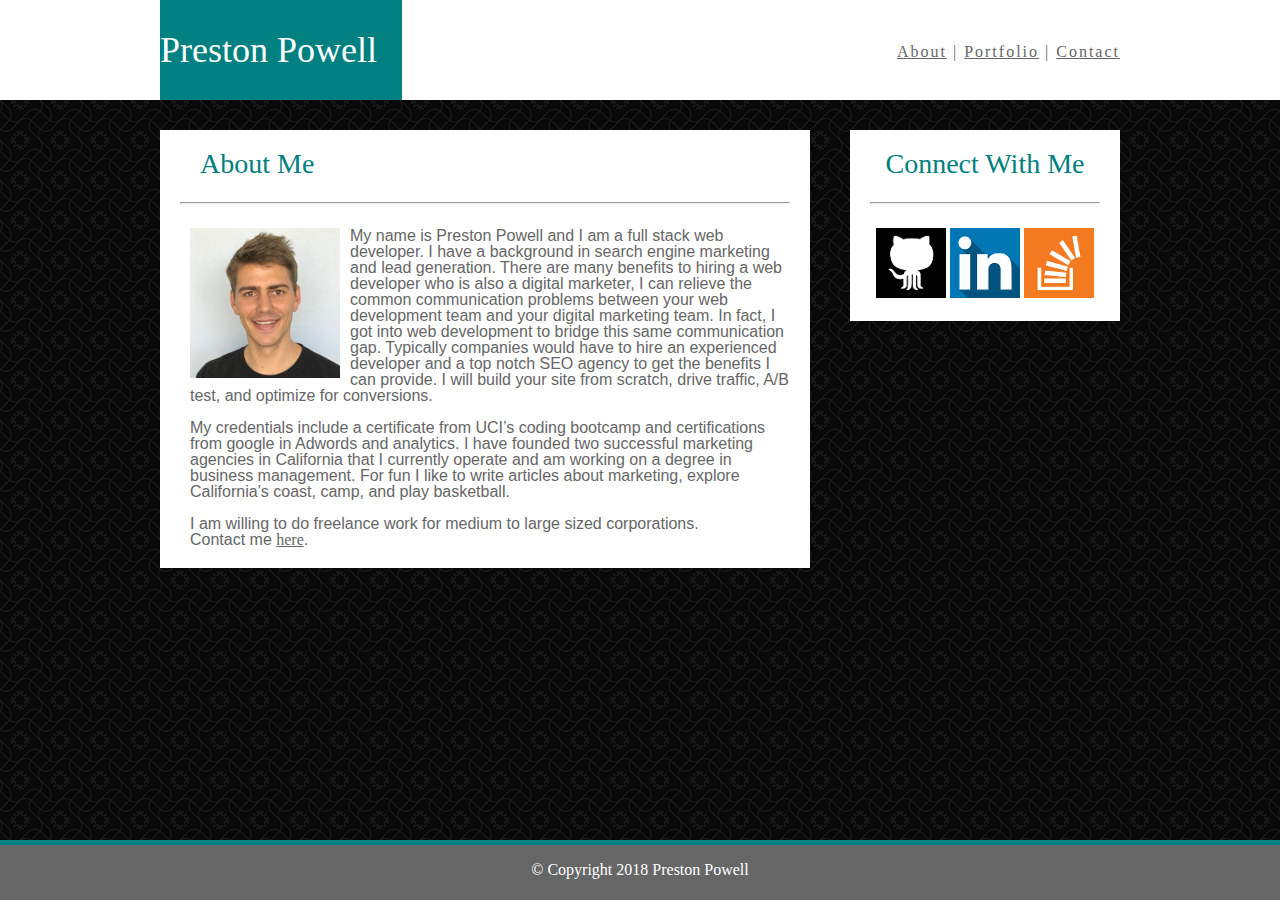
<file: basic media queries/index.html>
<!DOCTYPE html>
<html lang="en">

<head>
    <meta charset="UTF-8">
    <meta name="viewport" content="width=device-width, initial-scale=1.0">
    <meta http-equiv="X-UA-Compatible" content="ie=edge">
    <title>About | Preston Powell</title>
    <link rel="stylesheet" type="text/css" href="./assets/css/reset.css">
    <link rel="stylesheet" type="text/css" href="./assets/css/style.css">
    <link rel="shortcut icon" type="image/x-icon" href="./assets/images/favicon.jpg" />
</head>

<body class="body">

  <div class="top">
      <div id="top-bar">
        <h1 id="name">Preston Powell</h1>
    <nav id="nav">
        <a href="index.html">About</a> |
        <a href="portfolio.html">Portfolio</a> |
        <a href="contact.html">Contact</a>
    </nav>
      </div>
  </div>
<div class="all">
  <div id="teal-box"></div>  
  <div class="main-box">    
    <h2 id="about">About Me</h2><br><hr id="seperator"><br>  
    <img id="profile-img" src="./assets/images/Preston.jpg" alt="Preston">
    <p id="description">
        My name is Preston Powell and I am a full stack web developer. I have a background in search engine marketing and lead generation.  There are many benefits to hiring a web developer who is also a
         digital marketer, I can relieve the common communication problems between your web development team and your digital marketing team. In fact, I got into web development to bridge  this same communication gap.
           Typically companies would have to hire an experienced developer and a top notch SEO agency to get the benefits I can provide.  I will build your site from scratch, drive traffic, A/B test, and optimize for conversions. 
    </p>
    </br>
    <p id="description-2">
            My credentials include a certificate from UCI’s coding bootcamp and certifications from google in Adwords and analytics. I have founded two successful marketing agencies in California that I currently
             operate and am working on a degree in business management. For fun I like to write articles about marketing, explore California’s coast, camp,
              and play basketball.<br><br>I am willing to do freelance work for medium to large sized corporations.<br>Contact me <a href="contact.html">here</a>. 
    </p>
  </div>

  <div class="side-box">    
    <h2 id="connect">Connect With Me</h2><br><hr id="seperator"><br>    
    <container id="images">
    <a href="https://github.com/PRESTONPOWELL22"><img src="./assets/images/Github.png" alt="Github"></a>
    <a href="https://www.linkedin.com/in/preston-powell-42ba2a149/"><img src="./assets/images/Linkedin.png" alt="Linkedin"></a>
    <a href="https://stackoverflow.com/users/9086506/preston-powell"><img src="./assets/images/Stack-Overflow.png" alt="Stack Overflow"></a>
    </container>
  </div>
</div>
  <div id="pad"></div>
  <div class="footer">
      <footer>
          <p id="copyright">© Copyright 2018 Preston Powell</p>
      </footer>
  </div>

</body>
</html>
</file>
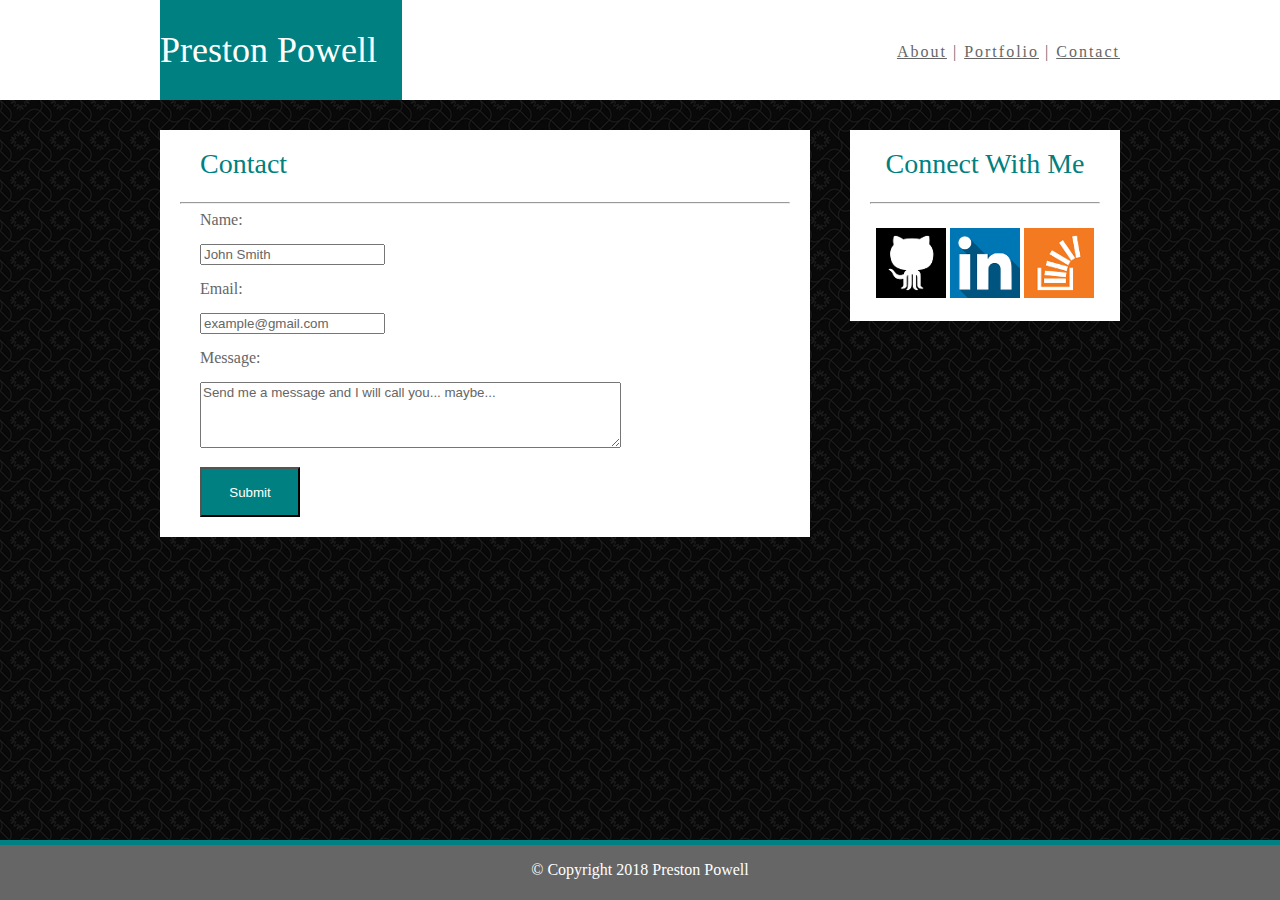
<file: basic media queries/contact.html>
<!DOCTYPE html>
<html lang="en">

 <head>
    <meta charset="UTF-8">
    <meta name="viewport" content="width=device-width, initial-scale=1.0">
    <meta http-equiv="X-UA-Compatible" content="ie=edge">
    <title>Contact | Preston Powell</title>
    <link rel="stylesheet" type="text/css" href="./assets/css/style.css">
    <link rel="stylesheet" type="text/css" href="./assets/css/reset.css">
    <link rel="shortcut icon" type="image/x-icon" href="./assets/images/favicon.jpg" />
 </head>

 <body class="body">

  <div class="top">
      <div id="top-bar">
        <h1 id="name">Preston Powell</h1>
    <nav id="nav">
        <a href="index.html">About</a> |
        <a href="portfolio.html">Portfolio</a> |
        <a href="contact.html">Contact</a>
    </nav>
      </div>
  </div>

  <div class="all">
      <div id="teal-box"></div>
      <div class="main-box">
          
              <h2 id="about">Contact</h2><br><hr id="seperator">
              <form id="form">
              Name:<br><br>
              <input id="input1" type="text" name="name" value="John Smith"><br><br>
              Email:<br><br>
              <input id="input2" type="text" name="email" value="example@gmail.com"><br><br>
              Message:<br><br>
              <textarea id="input3" rows="4" cols="50">Send me a message and I will call you... maybe... 
              </textarea><br> <br>             
              <input id="submit" type="submit" value="Submit">
          </form>     
      </div>
    
      <div class="side-box">    
        <h2 id="connect">Connect With Me</h2><br><hr id="seperator"><br>   
        <container id="images">
        <a href="https://github.com/PRESTONPOWELL22"><img src="./assets/images/Github.png" alt="Github"></a>
        <a href="https://www.linkedin.com/in/preston-powell-42ba2a149/"><img src="./assets/images/Linkedin.png" alt="Linkedin"></a>
        <a href="https://stackoverflow.com/users/9086506/preston-powell"><img src="./assets/images/Stack-Overflow.png" alt="Stack Overflow"></a>
        </container>
      </div>
    </div>  
  </div>
  <div id="pad"></div>
  <div class="footer">
      <footer>
          <p id="copyright">© Copyright 2018 Preston Powell</p>
      </footer>
  </div>
  </div>      
</body>
</html>
</file>
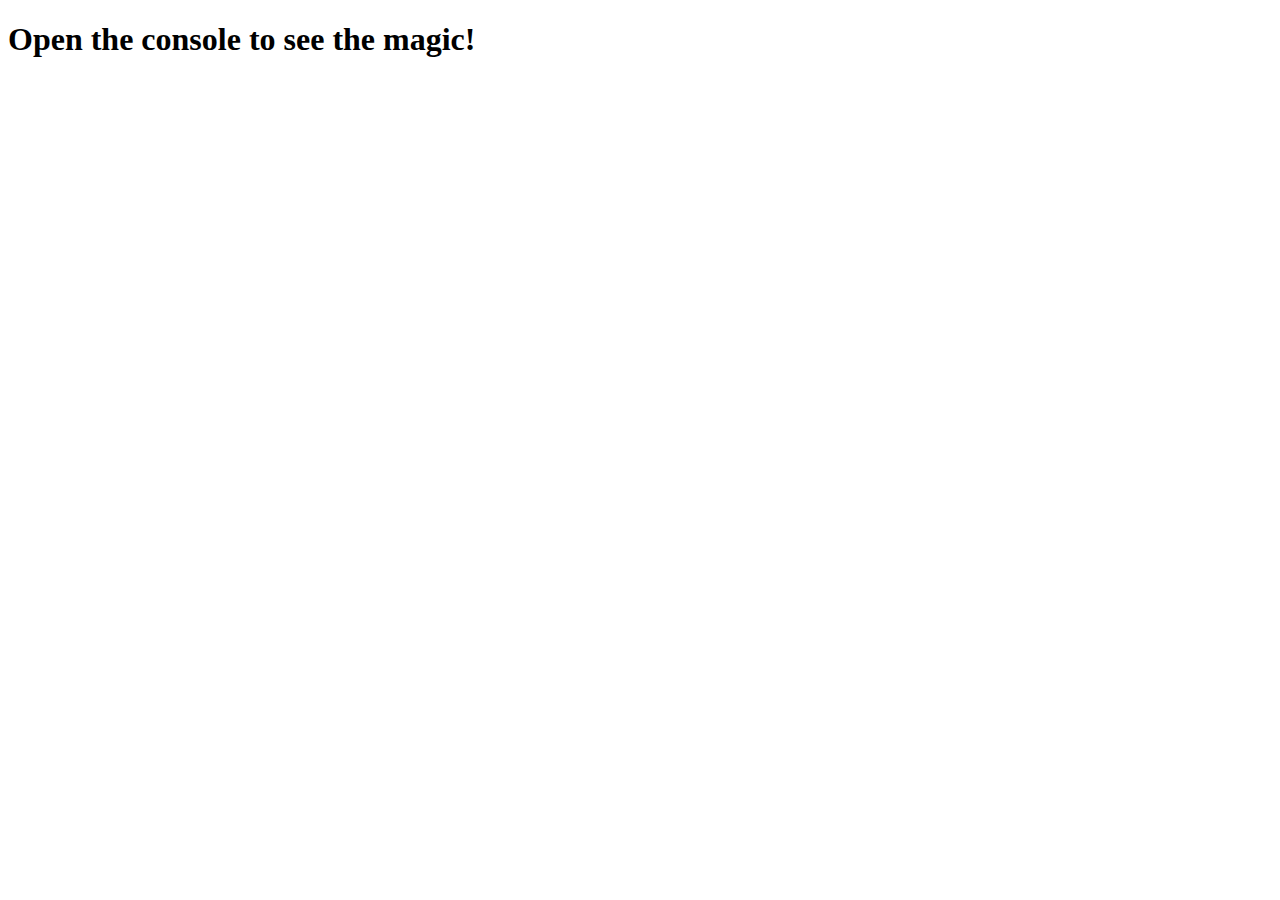
<file: basic media queries/my.html>
<!DOCTYPE html>
<html lang="en-us">
  <head>
    <meta charset="UTF-8">
    <title>Looping Through Arrays</title>
  </head>
  <body>

    <h1>Open the console to see the magic!</h1>

    <script>

      // Creating an array of vegetables.
      var vegetables = ["Carrots", "Peas", "Lettuce", "Tomatoes"];

      // Looping through each item in the array and logging a message to the console.
      for (var i = vegetables.length-1; i >= 0; i--) {
        console.log("I love " + vegetables[i]);
      }

      var coolPeople = ['kyle' , 'marissa' , 'cameron' , 'claire' , 'carlos']
      for(var i = 0; i < coolPeople.length; i++){
          console.log(coolPeople[i])
      }

      var zooAnimals = ["zebra", "Rhino", "Giraffe", "Owl" , "teradactyl"]

      for(var i=zooAnimals.length-1; i>=0; i--){
      console.log(zooAnimals[i])
      }

      
      for(var i = 0; i <= 4; i++){
          console.log('i am ' + i)
      }

      

      var myFarm = ["chickens" , "pigs" , "cows" , "horses" , "ostriches"]
      
      for(var i = myFarm[0]; i <= myFarm[4]; i++ ){
          
          if(i.charAt(0) === 'c' || 'o'){
              console.log(i + ' starts with c or o')
          }
          else('')
      }

      for(var i = 0 ; i < myFarm.length; i++)
        {
            console.log(myFarm[i])
            var firstletter = myFarm[i].charAt(0)
            if(firstletter === "c" || firstletter === "o")
            {
                console.log('the string starts with a c or an o')
            }
        }
    </script>
    
  </body>
</html>
</file>
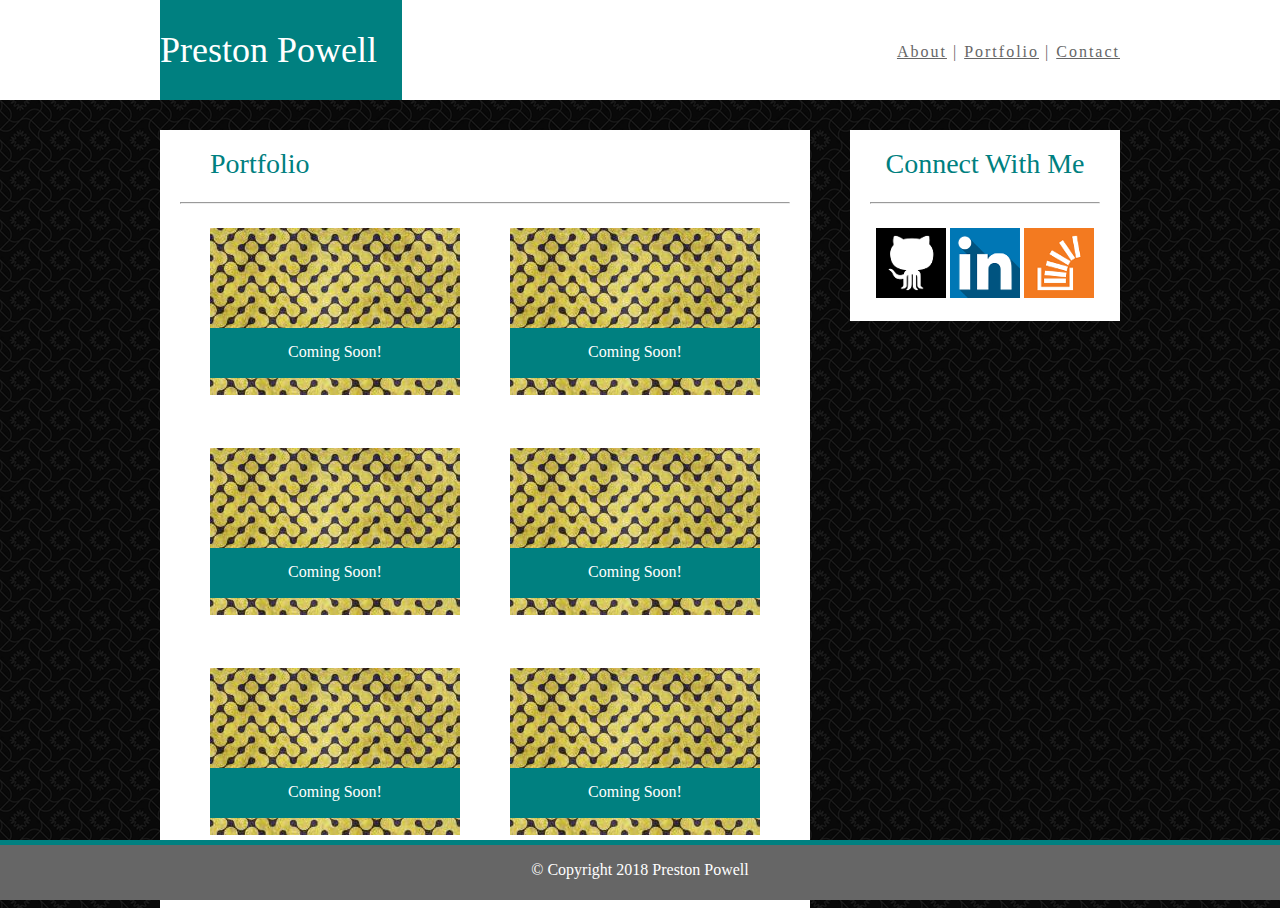
<file: basic media queries/portfolio.html>
<!DOCTYPE html>
<html lang="en">

 <head>
    <meta charset="UTF-8">
    <meta name="viewport" content="width=device-width, initial-scale=1.0">
    <meta http-equiv="X-UA-Compatible" content="ie=edge">
    <title>Portfolio | Preston Powell</title>
    <link rel="shortcut icon" type="image/x-icon" href="./assets/images/favicon.jpg" />
    <link rel="stylesheet" type="text/css" href="./assets/css/style.css">
    <link rel="stylesheet" type="text/css" href="./assets/css/reset.css">
 </head>

 <body class="body">

  <div class="top">
      <div id="top-bar">
        <h1 id="name">Preston Powell</h1>
    <nav id="nav">
        <a href="index.html">About</a> |
        <a href="portfolio.html">Portfolio</a> |
        <a href="contact.html">Contact</a>
    </nav>
      </div>
  </div>
<div class="all">
  
  <div id="teal-box"></div>
  
  <div class="main-box">    
    <h2 id="aboutp">Portfolio</h2><br><hr id="seperator"><br>   
    <div id="portodd"><img src="./assets/images/placeholder.jpg" alt="Preston">
    <h2 id="coming"><br>Coming Soon!</h2></div>
    <div id="porteven"><img src="./assets/images/placeholder.jpg" alt="Preston"><br>
    <h2 id="coming"><br>Coming Soon!</h2></div>
    <div id="portodd"><img src="./assets/images/placeholder.jpg" alt="Preston">
    <h2 id="coming"><br>Coming Soon!</h2></div>
    <div id="porteven"><img src="./assets/images/placeholder.jpg" alt="Preston"><br>
    <h2 id="coming"><br>Coming Soon!</h2></div>
    <div id="portodd"><img src="./assets/images/placeholder.jpg" alt="Preston">
    <h2 id="coming"><br>Coming Soon!</h2></div>
    <div id="porteven"><img src="./assets/images/placeholder.jpg" alt="Preston">
    <h2 id="coming"><br>Coming Soon!</h2></div>
    </span>
    </br>
    </div>

    <div class="side-box">    
        <h2 id="connect">Connect With Me</h2><br><hr id="seperator"><br>    
        <container id="images">
        <a href="https://github.com/PRESTONPOWELL22"><img src="./assets/images/Github.png" alt="Github"></a>
        <a href="https://www.linkedin.com/in/preston-powell-42ba2a149/"><img src="./assets/images/Linkedin.png" alt="Linkedin"></a>
        <a href="https://stackoverflow.com/users/9086506/preston-powell"><img src="./assets/images/Stack-Overflow.png" alt="Stack Overflow"></a>
        </container>
      </div>
    </div>
      <div id="pad"></div>
      <div class="footer">
          <footer>
              <p id="copyright">© Copyright 2018 Preston Powell</p>
          </footer>
      </div>
    
    </body>
    </html>
</file>
<file: basic media queries/assets/css/style.css>
.all {
    width: 960px;
    margin: auto;
}

#teal-box {
 position: absolute;
 top: 0;
 z-index: 1;
 background: teal;
 width: 242px;
 height: 100px;

}

.body {
 background-image: url("../images/Background.png");   
}

.top {
 position: relative;
 top: 0%;
 width: 100%; 
 height: 100px;
 background: white;
 
}

#top-bar {
    width: 960px;
    margin: auto;
}

#name {
 color: white;
 position: absolute;
 top: 0;
 width: 300px;
 height: 100px;
 z-index: 2;
 margin-top: 32px;
 font-size: 36px;
 font-family: Georgia, 'Times New Roman', Times, serif;
 float: left;
}

#nav {
 float: right;   
font-family: Georgia, 'Times New Roman', Times, serif;
margin-top: 44px;
color: #666666;
letter-spacing: 2px
}

a {
    color: #666666;
    font-family: Georgia, 'Times New Roman', Times, serif;
}

.main-box {
 position: relative;
 width: 610px;
 top: 30px;
 background: white;
 float: left;
 padding: 20px;
}

#about {
 color: teal;
 font-size: 28px;
 margin-left: 20px;
}

#aboutp {
    color: teal;
    font-size: 28px;
    margin-left: 30px;
   }

#form {
    margin-left: 20px;
    color: #666666;
    font-family: Georgia, 'Times New Roman', Times, serif;
}   

#profile-img {
 float: left;
 padding-bottom: 10px;
 padding-left: 10px;
 padding-right: 10px;
}

#description {
    color: #666666;
    font-family: Arial, Helvetica, sans-serif;
    padding-left: 10px;

}

#description-2 {
    font-family: Arial, Helvetica, sans-serif;
    color: #666666;
    padding-left: 10px;
}

.side-box {
 position: relative;
 top: 30px;
 float: right;
 background: white;
 width: 230px;
 padding: 20px
}

#connect {
 text-align: center;
 font-family: Georgia, 'Times New Roman', Times, serif;
 color: teal;
 font-size: 28px;
}

#images {
 position: relative;   
 width: 270px;
 left: 6px;
 
}

.footer {
 text-align: center;    
 position: fixed;
 color: white;
 background: #666666;
 width: 100%;
 height: 55px;
 bottom: 0px;
}

#copyright {
    margin-top: 17px;
}

#seperator {
    color: gray;
}

#portodd {
    float: left;
    margin-left: 30px

}

#porteven {
    float: right;
    margin-right: 30px;
}

#coming {
    background: teal;
    height: 50px;
    position: relative;
    top: -70px;
    text-align: center;
    color: white;
}

#pad{
    width: 100%;
    background: teal;
    height: 5px;
    position: fixed;
    bottom: 55px;
    font-family: Georgia, 'Times New Roman', Times, serif;
}

input {
    color: #666666;
}

#submit {
    background: teal;
    height: 50px;
    width: 100px;
    font-family: Arial, Helvetica, sans-serif;
    color: white;
}


#input3 {
color: #666666;
font-family: Arial, Helvetica, sans-serif;
}

/* media queries */
@media screen and (max-width: 980px){

.all {
    width: 960px;
    margin: auto;
}

#teal-box {
 position: absolute;
 top: 0;
 z-index: 1;
 background: teal;
 width: 242px;
 height: 100px;

}

.body {
 background-image: url("../images/Background.png");   
}

.top {
 position: relative;
 top: 0%;
 width: 100%; 
 height: 100px;
 background: white;
 
}

#top-bar {
    width: 960px;
    margin: auto;
}

#name {
 color: white;
 position: absolute;
 top: 0;
 width: 300px;
 height: 100px;
 z-index: 2;
 margin-top: 32px;
 font-size: 36px;
 font-family: Georgia, 'Times New Roman', Times, serif;
 float: left;
}

#nav {
 float: right;   
font-family: Georgia, 'Times New Roman', Times, serif;
margin-top: 44px;
color: #666666;
letter-spacing: 2px
}

a {
    color: #666666;
    font-family: Georgia, 'Times New Roman', Times, serif;
}

.main-box {
 position: relative;
 width: 610px;
 top: 30px;
 background: white;
 float: left;
 padding: 20px;
}

#about {
 color: teal;
 font-size: 28px;
 margin-left: 20px;
}

#aboutp {
    color: teal;
    font-size: 28px;
    margin-left: 30px;
   }

#form {
    margin-left: 20px;
    color: #666666;
    font-family: Georgia, 'Times New Roman', Times, serif;
}   

#profile-img {
 float: left;
 padding-bottom: 10px;
 padding-left: 10px;
 padding-right: 10px;
}

#description {
    color: #666666;
    font-family: Arial, Helvetica, sans-serif;
    padding-left: 10px;

}

#description-2 {
    font-family: Arial, Helvetica, sans-serif;
    color: #666666;
    padding-left: 10px;
}

.side-box {
 position: relative;
 top: 30px;
 float: right;
 background: white;
 width: 230px;
 padding: 20px
}

#connect {
 text-align: center;
 font-family: Georgia, 'Times New Roman', Times, serif;
 color: teal;
 font-size: 28px;
}

#images {
 position: relative;   
 width: 270px;
 left: 6px;
 
}

.footer {
 text-align: center;    
 position: fixed;
 color: white;
 background: #666666;
 width: 100%;
 height: 55px;
 bottom: 0px;
}

#copyright {
    margin-top: 17px;
}

#seperator {
    color: gray;
}

#portodd {
    float: left;
    margin-left: 30px

}

#porteven {
    float: right;
    margin-right: 30px;
}

#coming {
    background: teal;
    height: 50px;
    position: relative;
    top: -70px;
    text-align: center;
    color: white;
}

#pad{
    width: 100%;
    background: teal;
    height: 5px;
    position: fixed;
    bottom: 55px;
    font-family: Georgia, 'Times New Roman', Times, serif;
}

input {
    color: #666666;
}

#submit {
    background: teal;
    height: 50px;
    width: 100px;
    font-family: Arial, Helvetica, sans-serif;
    color: white;
}


#input3 {
color: #666666;
font-family: Arial, Helvetica, sans-serif;
}

}

/* media queries */
@media screen and (max-width: 768px){

    .all {
        width: 100%;
        margin: auto;
    }
    
    #teal-box {
     position: absolute;
     top: 0;
     z-index: 1;
     background: teal;
     width: 30%;
     height: 100px;
    
    }
    
    .body {
     background-image: url("../images/Background.png");   
    }
    
    .top {
     position: relative;
     top: 0%;
     width: 70%; 
     height: 100px;
    float: right;
     background: white;
     
    }
    
    #top-bar {
        width: 100%;
        margin: auto;
    }
    
    #name {
     color: white;
     position: absolute;
     top: 0;
     left: -80px;
     width: 30%;
     height: 100px;
     z-index: 2;
     margin-top: 42px;
     font-size: 16px;
     font-family: Georgia, 'Times New Roman', Times, serif;
     float: left;
    }
    
    #nav {
     float: right;   
    font-family: Georgia, 'Times New Roman', Times, serif;
    margin-top: 44px;
    color: #666666;
    letter-spacing: 2px
    }
    
    a {
        color: #666666;
        font-family: Georgia, 'Times New Roman', Times, serif;
    }
    
    .main-box {
     position: relative;
     width: 80%;
     margin-left: 5%;
     top: 30px;
     background: white;
     float: left;
    
     margin-bottom: 5%;
    }
    
    #about {
     color: teal;
     font-size: 28px;
     margin-left: 20px;
    }
    
    #aboutp {
        color: teal;
        font-size: 28px;
        margin-left: 30px;
       }
    
    #form {
        margin-left: 10px;
        width: 100%;
        color: #666666;
        font-family: Georgia, 'Times New Roman', Times, serif;
    }   
    
    #profile-img {
     float: left;
     padding-bottom: 10px;
     padding-left: 10px;
     padding-right: 10px;
    }
    
    #description {
        color: #666666;
        font-family: Arial, Helvetica, sans-serif;
        padding-left: 10px;
    
    }
    
    #description-2 {
        font-family: Arial, Helvetica, sans-serif;
        color: #666666;
        padding-left: 10px;
    }
    
    .side-box {
     position: relative;
     top: 30px;
     background: white;
     width: 80%;
     padding: 20px;
     margin-right: 5%;
     margin-bottom: 20%;
     
    }
    
    #connect {
     text-align: center;
     font-family: Georgia, 'Times New Roman', Times, serif;
     color: teal;
     font-size: 28px;
    }
    
    #images {
     position: relative;   
     width: 270px;
     left: 6px;
     
    }
    
    .footer {
     text-align: center;    
     position: fixed;
     color: white;
     background: #666666;
     width: 100%;
     height: 55px;
     bottom: 0px;
    }
    
    #copyright {
        margin-top: 17px;
    }
    
    #seperator {
        color: gray;
    }
    
    #portodd {
        float: left;
        margin-left: 30px
    
    }
    
    #porteven {
        float: right;
        margin-right: 30px;
    }
    
    #coming {
        background: teal;
        height: 50px;
        position: relative;
        top: -70px;
        text-align: center;
        color: white;
    }
    
    #pad{
        width: 100%;
        background: teal;
        height: 5px;
        position: fixed;
        bottom: 55px;
        font-family: Georgia, 'Times New Roman', Times, serif;
    }
    
    input {
        color: #666666;
    }
    
    #submit {
        background: teal;
        height: 50px;
        width: 100px;
        font-family: Arial, Helvetica, sans-serif;
        color: white;
    }
    
    
    #input3 {
    color: #666666;
    width: 70%;
    font-family: Arial, Helvetica, sans-serif;
    }
    
    }

    /* media queries small*/
@media screen and (max-width: 640px){

    .all {
        width: 100%;
        margin: auto;
    }
    
    #teal-box {
     position: absolute;
     top: 0;
     z-index: 1;
     background: teal;
     width: 30%;
     height: 100px;
    
    }
    
    .body {
     background-image: url("../images/Background.png");   
    }
    
    .top {
     position: relative;
     top: 0%;
     width: 70%; 
     height: 100px;
    float: right;
     background: white;
     
    }
    
    #top-bar {
        width: 100%;
        margin: auto;
    }
    
    #name {
     color: white;
     position: absolute;
     top: 0;
     left: -80px;
     width: 30%;
     height: 100px;
     z-index: 2;
     margin-top: 42px;
     font-size: 16px;
     font-family: Georgia, 'Times New Roman', Times, serif;
     float: left;
    }
    
    #nav {
     float: right;   
    font-family: Georgia, 'Times New Roman', Times, serif;
    margin-top: 44px;
    color: #666666;
    letter-spacing: 2px
    }
    
    a {
        color: #666666;
        font-family: Georgia, 'Times New Roman', Times, serif;
    }
    
    .main-box {
     position: relative;
     width: 80%;
     margin-left: 5%;
     top: 30px;
     background: white;
     float: left;
    
     margin-bottom: 5%;
    }
    
    #about {
     color: teal;
     font-size: 28px;
     margin-left: 20px;
    }
    
    #aboutp {
        color: teal;
        font-size: 28px;
        margin-left: 30px;
       }
    
    #form {
        margin-left: 10px;
        width: 100%;
        color: #666666;
        font-family: Georgia, 'Times New Roman', Times, serif;
    }   
    
    #profile-img {
     float: left;
     padding-bottom: 10px;
     padding-left: 10px;
     padding-right: 10px;
    }
    
    #description {
        color: #666666;
        font-family: Arial, Helvetica, sans-serif;
        padding-left: 10px;
    
    }
    
    #description-2 {
        font-family: Arial, Helvetica, sans-serif;
        color: #666666;
        padding-left: 10px;
    }
    
    .side-box {
     position: relative;
     top: 30px;
     background: white;
     width: 80%;
     padding: 20px;
     margin-right: 5%;
     margin-bottom: 20%;
     
    }
    
    #connect {
     text-align: center;
     font-family: Georgia, 'Times New Roman', Times, serif;
     color: teal;
     font-size: 28px;
    }
    
    #images {
     position: relative;   
     width: 270px;
     left: 6px;
     
    }
    
    .footer {
     text-align: center;    
     position: fixed;
     color: white;
     background: #666666;
     width: 100%;
     height: 55px;
     bottom: 0px;
    }
    
    #copyright {
        margin-top: 17px;
    }
    
    #seperator {
        color: gray;
    }
    
    #portodd {
        float: left;
        margin-left: 30px
    
    }
    
    #porteven {
        float: right;
        margin-right: 30px;
    }
    
    #coming {
        background: teal;
        height: 50px;
        position: relative;
        top: -70px;
        text-align: center;
        color: white;
    }
    
    #pad{
        width: 100%;
        background: teal;
        height: 5px;
        position: fixed;
        bottom: 55px;
        font-family: Georgia, 'Times New Roman', Times, serif;
    }
    
    input {
        color: #666666;
    }
    
    #submit {
        background: teal;
        height: 50px;
        width: 100px;
        font-family: Arial, Helvetica, sans-serif;
        color: white;
    }
    
    
    #input3 {
    color: #666666;
    width: 70%;
    font-family: Arial, Helvetica, sans-serif;
    }
    
    }
</file>
